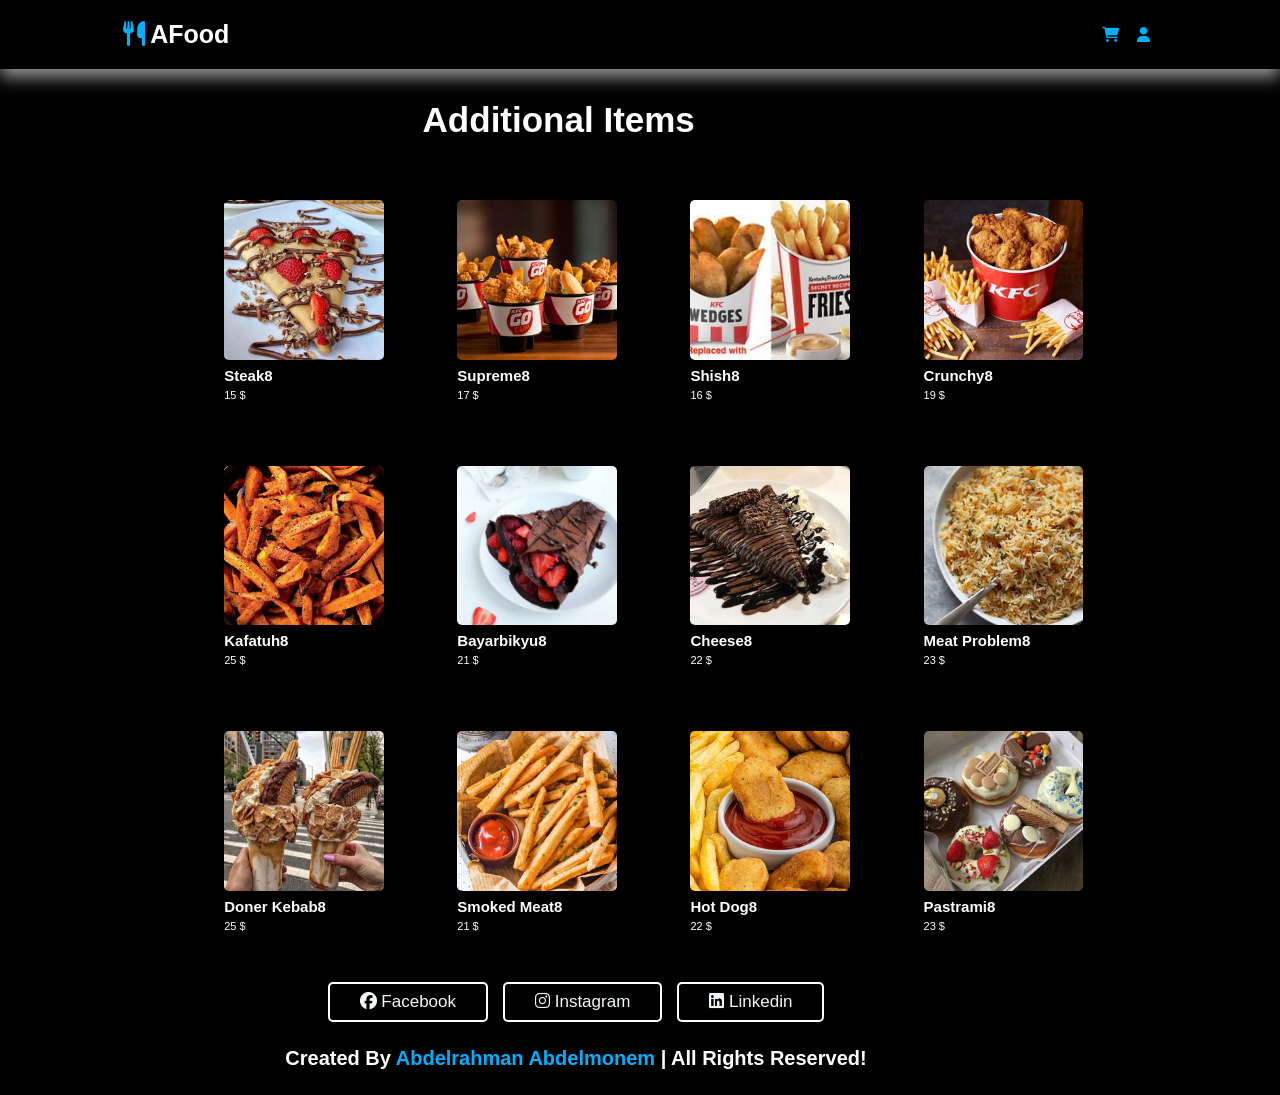
<file: afadditional items.html>
<!DOCTYPE html>
<html lang="en">
<head>
    <meta charset="UTF-8">
    <meta name="viewport" content="width=device-width, initial-scale=1.0">
    <link rel="stylesheet" href="afall.css">
    <link rel="stylesheet" href="https://cdnjs.cloudflare.com/ajax/libs/font-awesome/6.5.2/css/all.min.css">
    <link rel="shortcut icon" href="m/food-container.png">
    <title>Food-Additional Items</title>
</head>
<body>
    <header>
        <a href="afood.html" class="logo"><i class="fa-solid fa-utensils"></i>AFood</a>
        <div class="icons">
            <a href="cart.html" id="cart"><i class="fa-solid fa-cart-shopping"></i></a> 
            <a href="signup.html" id="user"><i class="fa-solid fa-user"></i></a>        
        </div>
    </header>
    

    <section class="menu-container" id="menu">
        <h1 class="section-title">Additional Items</h1>
        <div class="menu-content">
                    <!-- BOX1 --> 
                <div class="menu-box add-cart">
                <img src="m/0dce677da01acbd5971f5ee4ddd3e32a.jpg" class="menu-img"   alt="">
                <h2 class="menu-title"  >Steak8</h2>
                <span class="menu-price"  >15 $</span>
                </div>
                    <!-- BOX2 -->
                <div class="menu-box add-cart">
                <img src="m/1b0a9c4c0955b00fb3eb4dfd4f27918b.jpg" class="menu-img" id="box2" alt="">
                <h2 class="menu-title" id="box2">Supreme8</h2>
                <span class="menu-price" id="box2">17 $</span>
                </div>
                    <!-- BOX3 -->
                <div class="menu-box add-cart">
                <img src="m/7f6a3e801a17f09f54410bed5a1aac32.jpg" class="menu-img" id="box3" alt="">
                <h2 class="menu-title" id="box3">Shish8</h2>
                <span class="menu-price" id="box3">16 $</span>
                </div>
                    <!-- BOX4 -->
                <div class="menu-box add-cart">
                <img src="m/3bb4ea708b73c60a11ccd4a7bdbb1524.jpg" class="menu-img" id="box4" alt="">
                <h2 class="menu-title" id="box4">Crunchy8</h2>
                <span class="menu-price" id="box4">19 $</span>
                </div>
                
                    <!-- BOX5 -->
                <div class="menu-box add-cart">
                <img src="m/47d0d38dfd8f2e76e72b181529d4821b.jpg" class="menu-img" id="box5" alt="">
                <h2 class="menu-title" id="box5">kafatuh8</h2>
                <span class="menu-price" id="box5">25 $</span>
                </div>
                    <!-- BOX6 -->
                <div class="menu-box add-cart">
                <img src="m/57b8f6f4943017a6298d52393a88dcc5.jpg" class="menu-img" id="box6" alt="">
                <h2 class="menu-title" id="box6">bayarbikyu8</h2>
                <span class="menu-price" id="box6">21 $</span>
                </div>
                    <!-- BOX7 -->
                <div class="menu-box add-cart">
                <img src="m/466256a36f99f3f4ebdb5e5d955c670e.jpg" class="menu-img" id="box7" alt="">
                <h2 class="menu-title" id="box7">cheese8</h2>
                <span class="menu-price" id="box7">22 $</span>
                </div>
                    <!-- BOX8 -->
                <div class="menu-box add-cart">
                <img src="m/896057ff45c5463f2549c2386321445d.jpg" class="menu-img" id="box8" alt="">
                <h2 class="menu-title" id="box8">Meat problem8</h2>
                <span class="menu-price" id="box8">23 $</span>
            </div>

                    <!-- BOX9 -->
                <div class="menu-box add-cart">
                <img src="m/be6620ae5749890854f3d467402c8b10.jpg" class="menu-img" id="box5" alt="">
                <h2 class="menu-title" id="box5">Doner kebab8</h2>
                <span class="menu-price" id="box5">25 $</span>
                </div>
                    <!-- BOX10 -->
                <div class="menu-box add-cart">
                <img src="m/c576a90b05357d9c1f9150c4eb39bb1c.jpg" class="menu-img" id="box6" alt="">
                <h2 class="menu-title" id="box6">Smoked meat8</h2>
                <span class="menu-price" id="box6">21 $</span>
                </div>
                    <!-- BOX11 -->
                <div class="menu-box add-cart">
                <img src="m/e600fcb4cf576c947cd3d22167e68796.jpg" class="menu-img" id="box7" alt="">
                <h2 class="menu-title" id="box7">hot dog8</h2>
                <span class="menu-price" id="box7">22 $</span>
                </div>
                    <!-- BOX12 -->
                <div class="menu-box add-cart">
                <img src="m/fed3bbd93256b0df4561a24fae0ee741.jpg" class="menu-img" id="box8" alt="">
                <h2 class="menu-title" id="box8">Pastrami8</h2>
                <span class="menu-price" id="box8">23 $</span>
            </div>
            </div>
        </div>
    </section>

    <footer class="footer-main " id="Contact">
        <div class="share">
            <a href="#" class="btn" > <i class="fa-brands fa-facebook"></i> Facebook</a>
            <a href="#" class="btn"> <i class="fa-brands fa-instagram"></i> instagram</a>
            <a href="#" class="btn"> <i class="fa-brands fa-linkedin"></i> linkedin</a>
        </div>
        <h1 class="credit">Created By <span> Abdelrahman  Abdelmonem </span> | All Rights Reserved! </h1>
    </section>
    </footer>

    <script src="afall.js"></script>
</body>
</html>
</file>
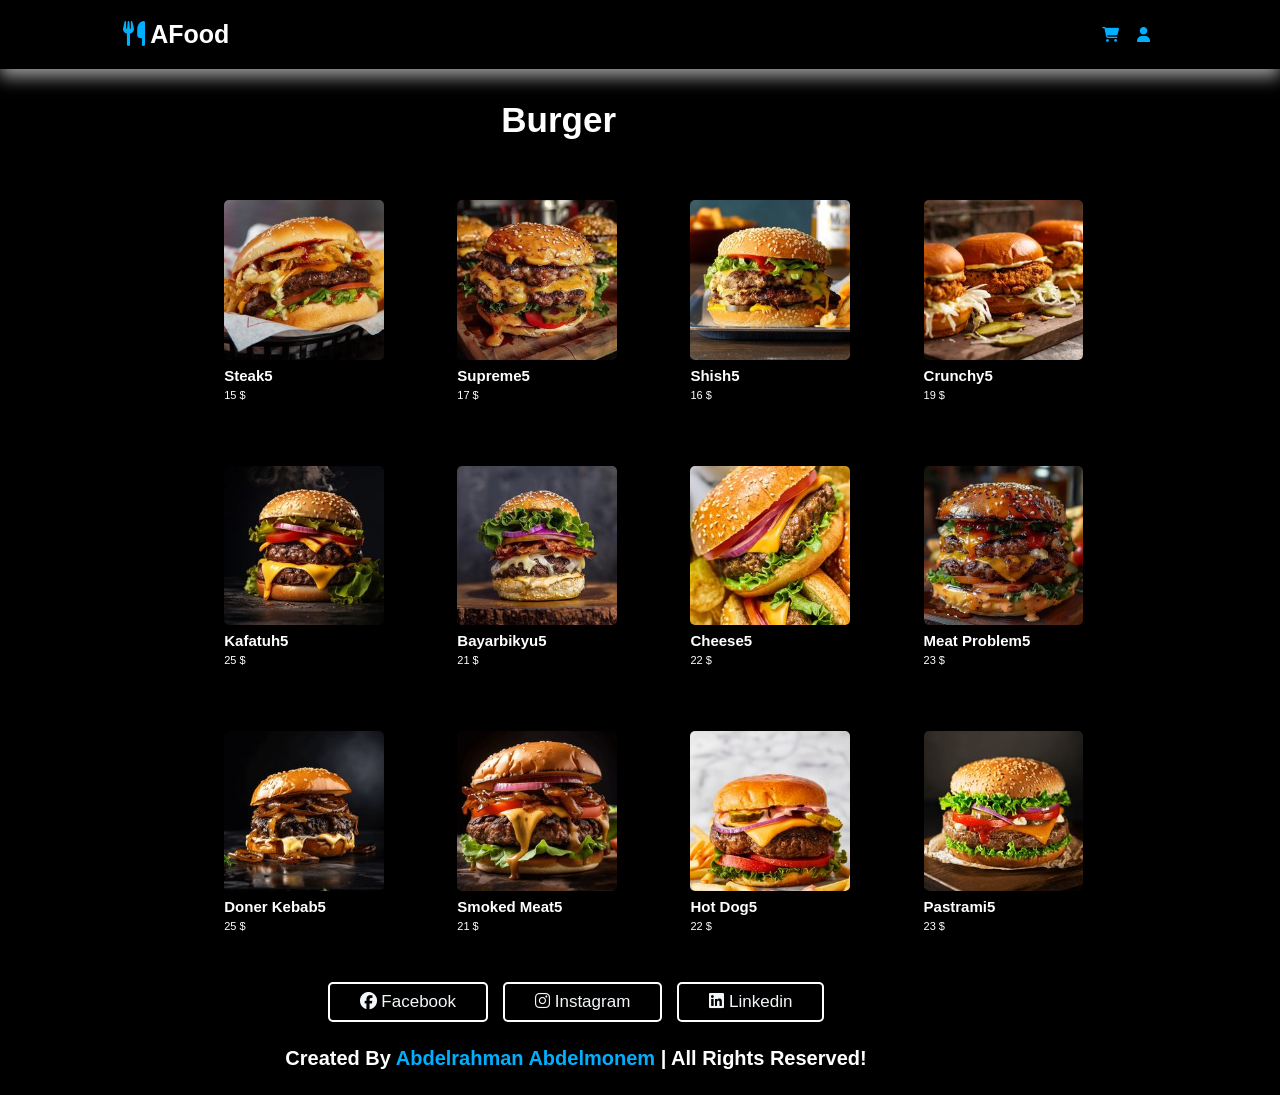
<file: afburger.html>
<!DOCTYPE html>
<html lang="en">
<head>
    <meta charset="UTF-8">
    <meta name="viewport" content="width=device-width, initial-scale=1.0">
    <link rel="stylesheet" href="afall.css">
    <link rel="stylesheet" href="https://cdnjs.cloudflare.com/ajax/libs/font-awesome/6.5.2/css/all.min.css">
    <link rel="shortcut icon" href="m/burger.png">
    <title>Food-Burger</title>
</head>
<body>
    <header>
        <a href="afood.html" class="logo"><i class="fa-solid fa-utensils"></i>AFood</a>
        <div class="icons">
            <a href="cart.html" id="cart"><i class="fa-solid fa-cart-shopping"></i></a> 
            <a href="signup.html" id="user"><i class="fa-solid fa-user"></i></a>        
        </div>
    </header>
    

    <section class="menu-container" id="menu">
        <h1 class="section-title">Burger</h1>
        <div class="menu-content">
                    <!-- BOX1 --> 
                <div class="menu-box add-cart">
                <img src="m/1bf9f909ecceb79c29284794c2d74217.jpg" class="menu-img"   alt="">
                <h2 class="menu-title"  >Steak5</h2>
                <span class="menu-price"  >15 $</span>
                </div>
                    <!-- BOX2 -->
                <div class="menu-box add-cart">
                <img src="m/8b369fefca44952ef36cc09f830c00e7.jpg" class="menu-img" id="box2" alt="">
                <h2 class="menu-title" id="box2">Supreme5</h2>
                <span class="menu-price" id="box2">17 $</span>
                </div>
                    <!-- BOX3 -->
                <div class="menu-box add-cart">
                <img src="m/9a245620b424e8d9efa7173ce871768a.jpg" class="menu-img" id="box3" alt="">
                <h2 class="menu-title" id="box3">Shish5</h2>
                <span class="menu-price" id="box3">16 $</span>
                </div>
                    <!-- BOX4 -->
                <div class="menu-box add-cart">
                <img src="m/0205afec51d79660bf39cbd4b2bfe675.jpg" class="menu-img" id="box4" alt="">
                <h2 class="menu-title" id="box4">Crunchy5</h2>
                <span class="menu-price" id="box4">19 $</span>
                </div>
                
                    <!-- BOX5 -->
                <div class="menu-box add-cart">
                <img src="m/90e4824224b82a769281ae3502e92e6c.jpg" class="menu-img" id="box5" alt="">
                <h2 class="menu-title" id="box5">kafatuh5</h2>
                <span class="menu-price" id="box5">25 $</span>
                </div>
                    <!-- BOX6 -->
                <div class="menu-box add-cart">
                <img src="m/13d8a33b9ee9c5705ea7ea07af3b8744.jpg" class="menu-img" id="box6" alt="">
                <h2 class="menu-title" id="box6">bayarbikyu5</h2>
                <span class="menu-price" id="box6">21 $</span>
                </div>
                    <!-- BOX7 -->
                <div class="menu-box add-cart">
                <img src="m/0937b659acd0ae46a1e1c173ae9bcbc3.jpg" class="menu-img" id="box7" alt="">
                <h2 class="menu-title" id="box7">cheese5</h2>
                <span class="menu-price" id="box7">22 $</span>
                </div>
                    <!-- BOX8 -->
                <div class="menu-box add-cart">
                <img src="m/46118f1a43779595e68d6520a3ab721c.jpg" class="menu-img" id="box8" alt="">
                <h2 class="menu-title" id="box8">Meat problem5</h2>
                <span class="menu-price" id="box8">23 $</span>
            </div>

                    <!-- BOX9 -->
                <div class="menu-box add-cart">
                <img src="m/b8b22bb57bd8550ad59a1b63b9f81d44.jpg" class="menu-img" id="box5" alt="">
                <h2 class="menu-title" id="box5">Doner kebab5</h2>
                <span class="menu-price" id="box5">25 $</span>
                </div>
                    <!-- BOX10 -->
                <div class="menu-box add-cart">
                <img src="m/db714e68aac3e7749f0a1ff6374f00ef.jpg" class="menu-img" id="box6" alt="">
                <h2 class="menu-title" id="box6">Smoked meat5</h2>
                <span class="menu-price" id="box6">21 $</span>
                </div>
                    <!-- BOX11 -->
                <div class="menu-box add-cart">
                <img src="m/d3fccd9b8160ecb10854814b4283acdb.jpg" class="menu-img" id="box7" alt="">
                <h2 class="menu-title" id="box7">hot dog5</h2>
                <span class="menu-price" id="box7">22 $</span>
                </div>
                    <!-- BOX12 -->
                <div class="menu-box add-cart">
                <img src="m/ebcbc6aaa9deca9d6efc1efc93b66945.jpg" class="menu-img" id="box8" alt="">
                <h2 class="menu-title" id="box8">Pastrami5</h2>
                <span class="menu-price" id="box8">23 $</span>
            </div>
            </div>
        </div>
    </section>

    <footer class="footer-main " id="Contact">
        <div class="share">
            <a href="#" class="btn" > <i class="fa-brands fa-facebook"></i> Facebook</a>
            <a href="#" class="btn"> <i class="fa-brands fa-instagram"></i> instagram</a>
            <a href="#" class="btn"> <i class="fa-brands fa-linkedin"></i> linkedin</a>
        </div>
        <h1 class="credit">Created By <span> Abdelrahman  Abdelmonem </span> | All Rights Reserved! </h1>
    </section>
    </footer>

    <script src="afall.js"></script>
</body>
</html>
</file>
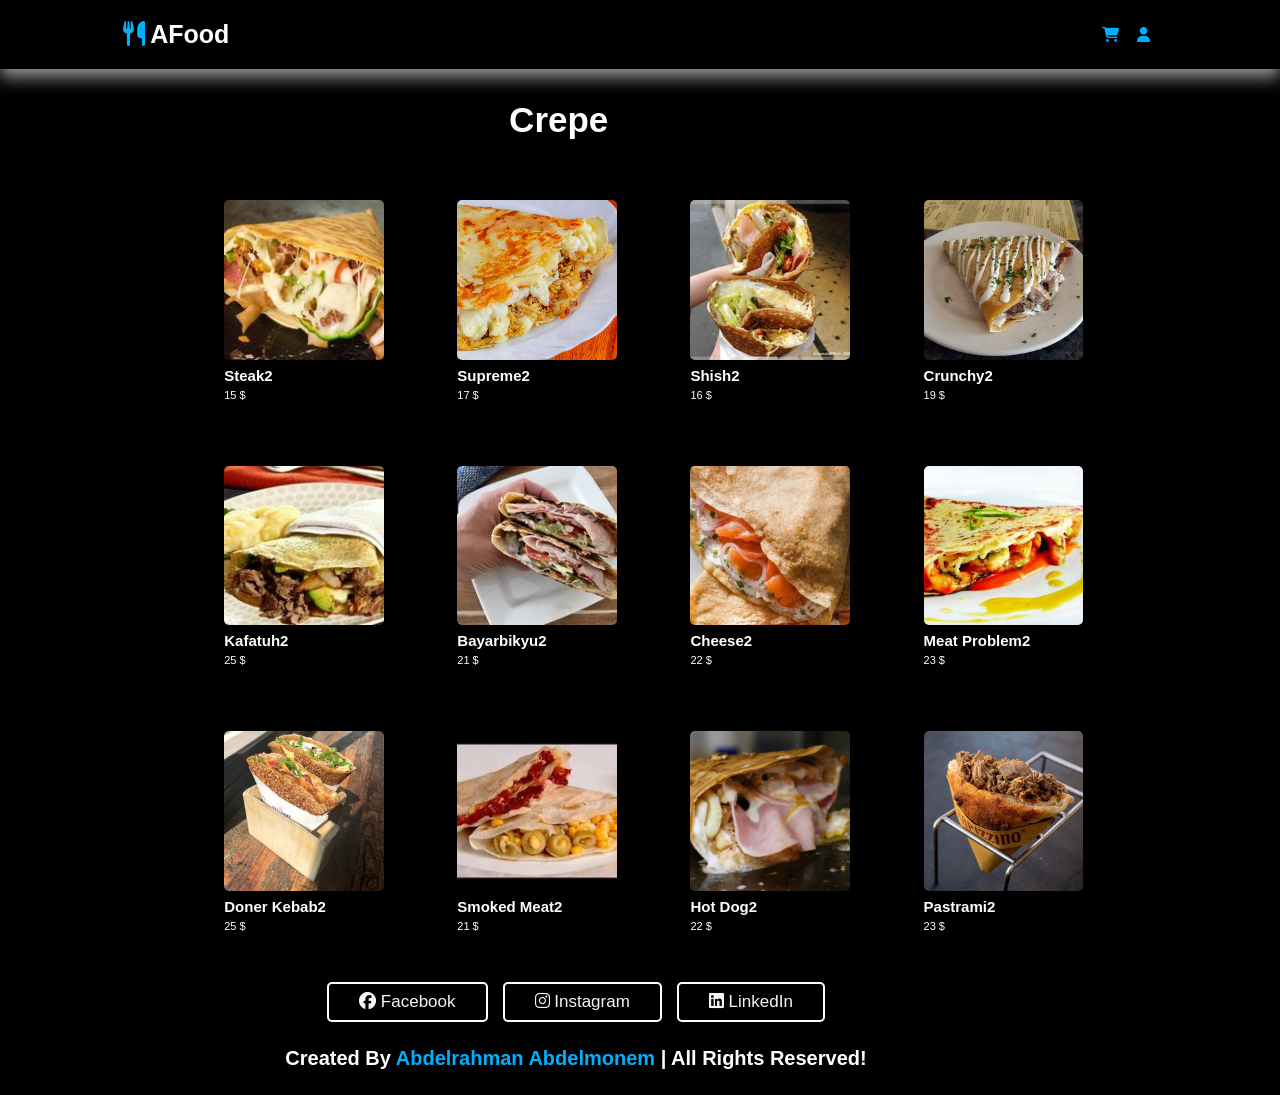
<file: afcrepe.html>
<!DOCTYPE html>
<html lang="en">
<head>
    <meta charset="UTF-8">
    <meta name="viewport" content="width=device-width, initial-scale=1.0">
    <link rel="stylesheet" href="afall.css">
    <link rel="stylesheet" href="https://cdnjs.cloudflare.com/ajax/libs/font-awesome/6.5.2/css/all.min.css">
    <link rel="shortcut icon" href="m/crepe.png">
    <title>Food-Crepe</title>
</head>
<body>
    <header>
        <a href="afood.html" class="logo"><i class="fa-solid fa-utensils"></i>AFood</a>
        <div class="icons">
            <a href="cart.html" class="cart"><i class="fa-solid fa-cart-shopping"></i></a> 
            <a href="signup.html" class="user"><i class="fa-solid fa-user"></i></a>    
        </div>
    </header>
    

    <section class="menu-container" id="menu">
        <h1 class="section-title">Crepe</h1>
        <div class="menu-content">
            <!-- BOX1 --> 
            <div class="menu-box add-cart">
                <img src="m/4a23865fb4a160f891769a26fc6159d3.jpg" class="menu-img" alt="Steak2">
                <h2 class="menu-title">Steak2</h2>
                <span class="menu-price">15 $</span>
            </div>
            <!-- BOX2 -->
            <div class="menu-box add-cart">
                <img src="m/66f4156b9cff2f2a27397dbb0800af39.jpg" class="menu-img" alt="Supreme2">
                <h2 class="menu-title">Supreme2</h2>
                <span class="menu-price">17 $</span>
            </div>
            <!-- BOX3 -->
            <div class="menu-box add-cart">
                <img src="m/69a8214f485d91ab402807942fe742f8.jpg" class="menu-img" alt="Shish2">
                <h2 class="menu-title">Shish2</h2>
                <span class="menu-price">16 $</span>
            </div>
            <!-- BOX4 -->
            <div class="menu-box add-cart">
                <img src="m/979d1aae7e8ad9264168adbbeb2e9fd8.jpg" class="menu-img" alt="Crunchy2">
                <h2 class="menu-title">Crunchy2</h2>
                <span class="menu-price">19 $</span>
            </div>
            <!-- BOX5 -->
            <div class="menu-box add-cart">
                <img src="m/3383ad9b37449d6b6a7854382665715a.jpg" class="menu-img" alt="Kafatuh2">
                <h2 class="menu-title">Kafatuh2</h2>
                <span class="menu-price">25 $</span>
            </div>
            <!-- BOX6 -->
            <div class="menu-box add-cart">
                <img src="m/d00ca4c294c322bec35f9d38361ba64e.jpg" class="menu-img" alt="Bayarbikyu2">
                <h2 class="menu-title">Bayarbikyu2</h2>
                <span class="menu-price">21 $</span>
            </div>
            <!-- BOX7 -->
            <div class="menu-box add-cart">
                <img src="m/cd0659083b0a4d1e252dd037f7e669b3.jpg" class="menu-img" alt="Cheese2">
                <h2 class="menu-title">Cheese2</h2>
                <span class="menu-price">22 $</span>
            </div>
            <!-- BOX8 -->
            <div class="menu-box add-cart">
                <img src="m/c898af5ac0f9271462a905c09dfd4f64.jpg" class="menu-img" alt="Meat Problem2">
                <h2 class="menu-title">Meat Problem2</h2>
                <span class="menu-price">23 $</span>
            </div>
            <!-- BOX9 -->
            <div class="menu-box add-cart">
                <img src="m/8199433e5c56e9306d72ea2d840b233a.jpg" class="menu-img" alt="Doner Kebab2">
                <h2 class="menu-title">Doner Kebab2</h2>
                <span class="menu-price">25 $</span>
            </div>
            <!-- BOX10 -->
            <div class="menu-box add-cart">
                <img src="m/62618f9e2bfb556e9ec67c59b547ca33.jpg" class="menu-img" alt="Smoked Meat2">
                <h2 class="menu-title">Smoked Meat2</h2>
                <span class="menu-price">21 $</span>
            </div>
            <!-- BOX11 -->
            <div class="menu-box add-cart">
                <img src="m/6518f4b281759433c6cce0e216ee97b2.jpg" class="menu-img" alt="Hot Dog2">
                <h2 class="menu-title">Hot Dog2</h2>
                <span class="menu-price">22 $</span>
            </div>
            <!-- BOX12 -->
            <div class="menu-box add-cart">
                <img src="m/f5b32f50165e2389a5c57d70dc9dc8c1.jpg" class="menu-img" alt="Pastrami2">
                <h2 class="menu-title">Pastrami2</h2>
                <span class="menu-price">23 $</span>
            </div>
        </div>
    </section>

    <footer class="footer-main" id="Contact">
        <div class="share">
            <a href="#" class="btn"><i class="fa-brands fa-facebook"></i> Facebook</a>
            <a href="#" class="btn"><i class="fa-brands fa-instagram"></i> Instagram</a>
            <a href="#" class="btn"><i class="fa-brands fa-linkedin"></i> LinkedIn</a>
        </div>
        <h1 class="credit">Created By <span> Abdelrahman  Abdelmonem </span> | All Rights Reserved!</h1>
    </footer>

    <script src="afall.js"></script>
</body>
</html>
</file>
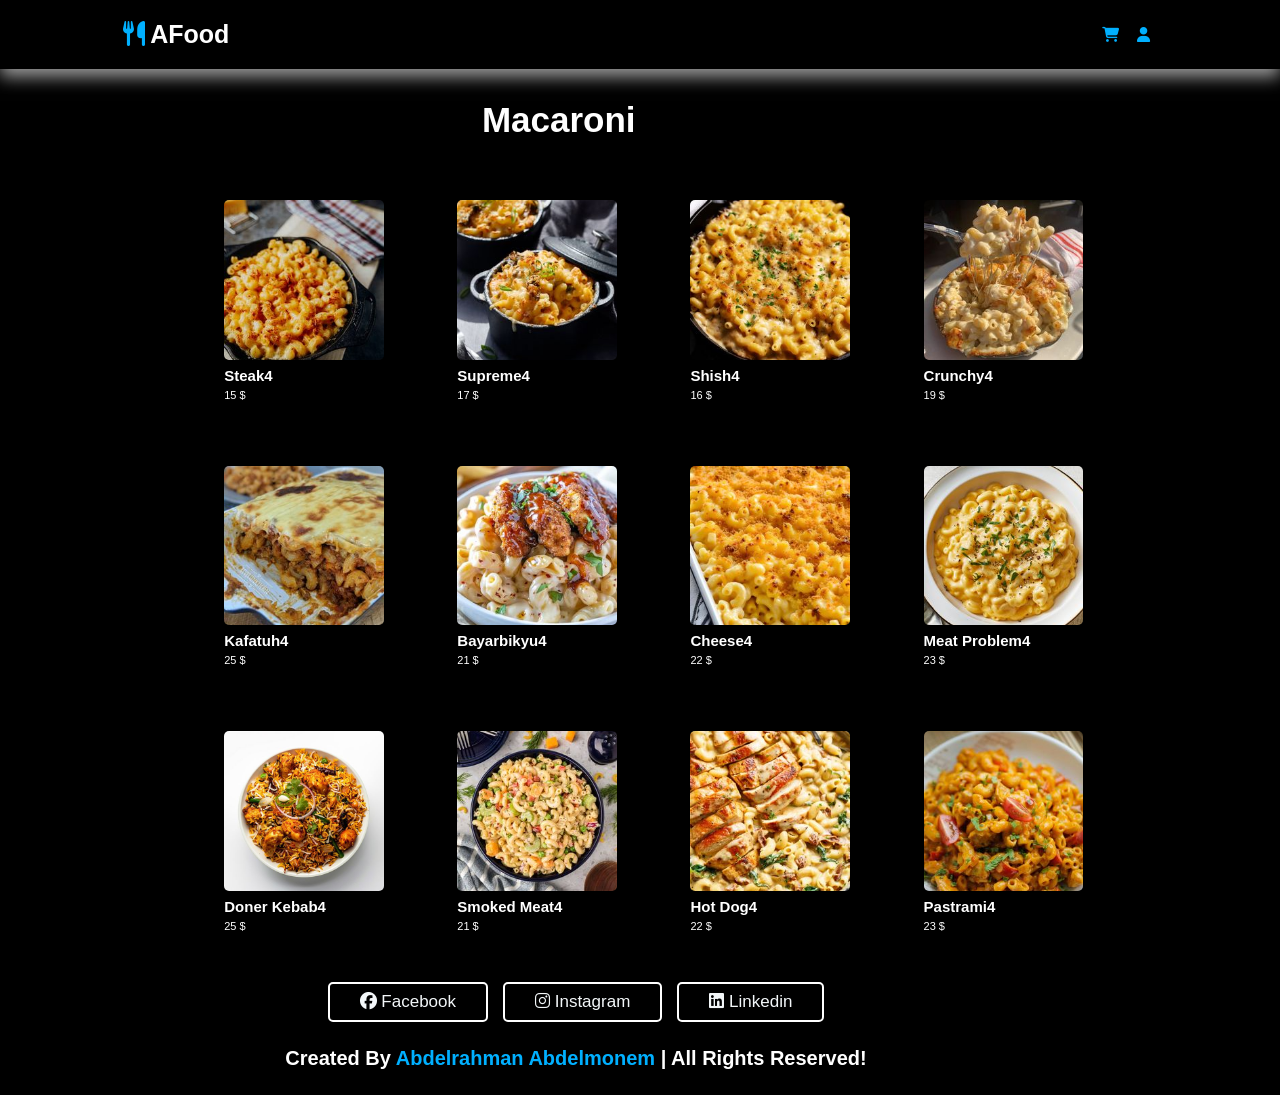
<file: afmacaroni.html>
<!DOCTYPE html>
<html lang="en">
<head>
    <meta charset="UTF-8">
    <meta name="viewport" content="width=device-width, initial-scale=1.0">
    <link rel="stylesheet" href="afall.css">
    <link rel="stylesheet" href="https://cdnjs.cloudflare.com/ajax/libs/font-awesome/6.5.2/css/all.min.css">
    <link rel="shortcut icon" href="m/macaroni.png">
    <title>Food-Macaroni</title>
</head>
<body>
    <header>
        <a href="afood.html" class="logo"><i class="fa-solid fa-utensils"></i>AFood</a>
        <div class="icons">
            <a href="cart.html" id="cart"><i class="fa-solid fa-cart-shopping"></i></a> 
            <a href="signup.html" id="user"><i class="fa-solid fa-user"></i></a>        
        </div>
    </header>
    

    <section class="menu-container" id="menu">
        <h1 class="section-title">Macaroni</h1>
        <div class="menu-content">
                    <!-- BOX1 --> 
                <div class="menu-box add-cart">
                <img src="m/328eb2c6d248a8f4f734acd926fe317c.jpg" class="menu-img"   alt="">
                <h2 class="menu-title"  >Steak4</h2>
                <span class="menu-price"  >15 $</span>
                </div>
                    <!-- BOX2 -->
                <div class="menu-box add-cart">
                <img src="m/0490a05b6ab3a39efeef02aa6a198ee0.jpg" class="menu-img" id="box2" alt="">
                <h2 class="menu-title" id="box2">Supreme4</h2>
                <span class="menu-price" id="box2">17 $</span>
                </div>
                    <!-- BOX3 -->
                <div class="menu-box add-cart">
                <img src="m/905ae518ca4c1af37996022fbd14047a.jpg" class="menu-img" id="box3" alt="">
                <h2 class="menu-title" id="box3">Shish4</h2>
                <span class="menu-price" id="box3">16 $</span>
                </div>
                    <!-- BOX4 -->
                <div class="menu-box add-cart">
                <img src="m/2275f394923b7a566ded4eba298af60e.jpg" class="menu-img" id="box4" alt="">
                <h2 class="menu-title" id="box4">Crunchy4</h2>
                <span class="menu-price" id="box4">19 $</span>
                </div>
                
                    <!-- BOX5 -->
                <div class="menu-box add-cart">
                <img src="m/b1b6ecc6a93a315875d84a0b078eb37d.jpg" class="menu-img" id="box5" alt="">
                <h2 class="menu-title" id="box5">kafatuh4</h2>
                <span class="menu-price" id="box5">25 $</span>
                </div>
                    <!-- BOX6 -->
                <div class="menu-box add-cart">
                <img src="m/4351703474c9f6756e01e77fd657a5e5.jpg" class="menu-img" id="box6" alt="">
                <h2 class="menu-title" id="box6">bayarbikyu4</h2>
                <span class="menu-price" id="box6">21 $</span>
                </div>
                    <!-- BOX7 -->
                <div class="menu-box add-cart">
                <img src="m/22768bc2d6aa6b4b02152f3b3d3c5570.jpg" class="menu-img" id="box7" alt="">
                <h2 class="menu-title" id="box7">cheese4</h2>
                <span class="menu-price" id="box7">22 $</span>
                </div>
                    <!-- BOX8 -->
                <div class="menu-box add-cart">
                <img src="m/cc35802eb94ea5a6d15feaaa0c90f955.jpg" class="menu-img" id="box8" alt="">
                <h2 class="menu-title" id="box8">Meat problem4</h2>
                <span class="menu-price" id="box8">23 $</span>
            </div>

                    <!-- BOX9 -->
                <div class="menu-box add-cart">
                <img src="m/e78e54c3fb96496d93d364cf322bc290.jpg" class="menu-img" id="box5" alt="">
                <h2 class="menu-title" id="box5">Doner kebab4</h2>
                <span class="menu-price" id="box5">25 $</span>
                </div>
                    <!-- BOX10 -->
                <div class="menu-box add-cart">
                <img src="m/d9f56821450054a65a977496f88ba00b.jpg" class="menu-img" id="box6" alt="">
                <h2 class="menu-title" id="box6">Smoked meat4</h2>
                <span class="menu-price" id="box6">21 $</span>
                </div>
                    <!-- BOX11 -->
                <div class="menu-box add-cart">
                <img src="m/eca27c51e1d33cd5743cd5175be4902d.jpg" class="menu-img" id="box7" alt="">
                <h2 class="menu-title" id="box7">hot dog4</h2>
                <span class="menu-price" id="box7">22 $</span>
                </div>
                    <!-- BOX12 -->
                <div class="menu-box add-cart">
                <img src="m/f89b72d6f06692a9d6a29c5e4269d65b.jpg" class="menu-img" id="box8" alt="">
                <h2 class="menu-title" id="box8">Pastrami4</h2>
                <span class="menu-price" id="box8">23 $</span>
            </div>
            </div>
        </div>
    </section>

    <footer class="footer-main " id="Contact">
        <div class="share">
            <a href="#" class="btn" > <i class="fa-brands fa-facebook"></i> Facebook</a>
            <a href="#" class="btn"> <i class="fa-brands fa-instagram"></i> instagram</a>
            <a href="#" class="btn"> <i class="fa-brands fa-linkedin"></i> linkedin</a>
        </div>
        <h1 class="credit">Created By <span> Abdelrahman  Abdelmonem </span> | All Rights Reserved! </h1>
    </section>
    </footer>

    <script src="afall.js"></script>
</body>
</html>
</file>
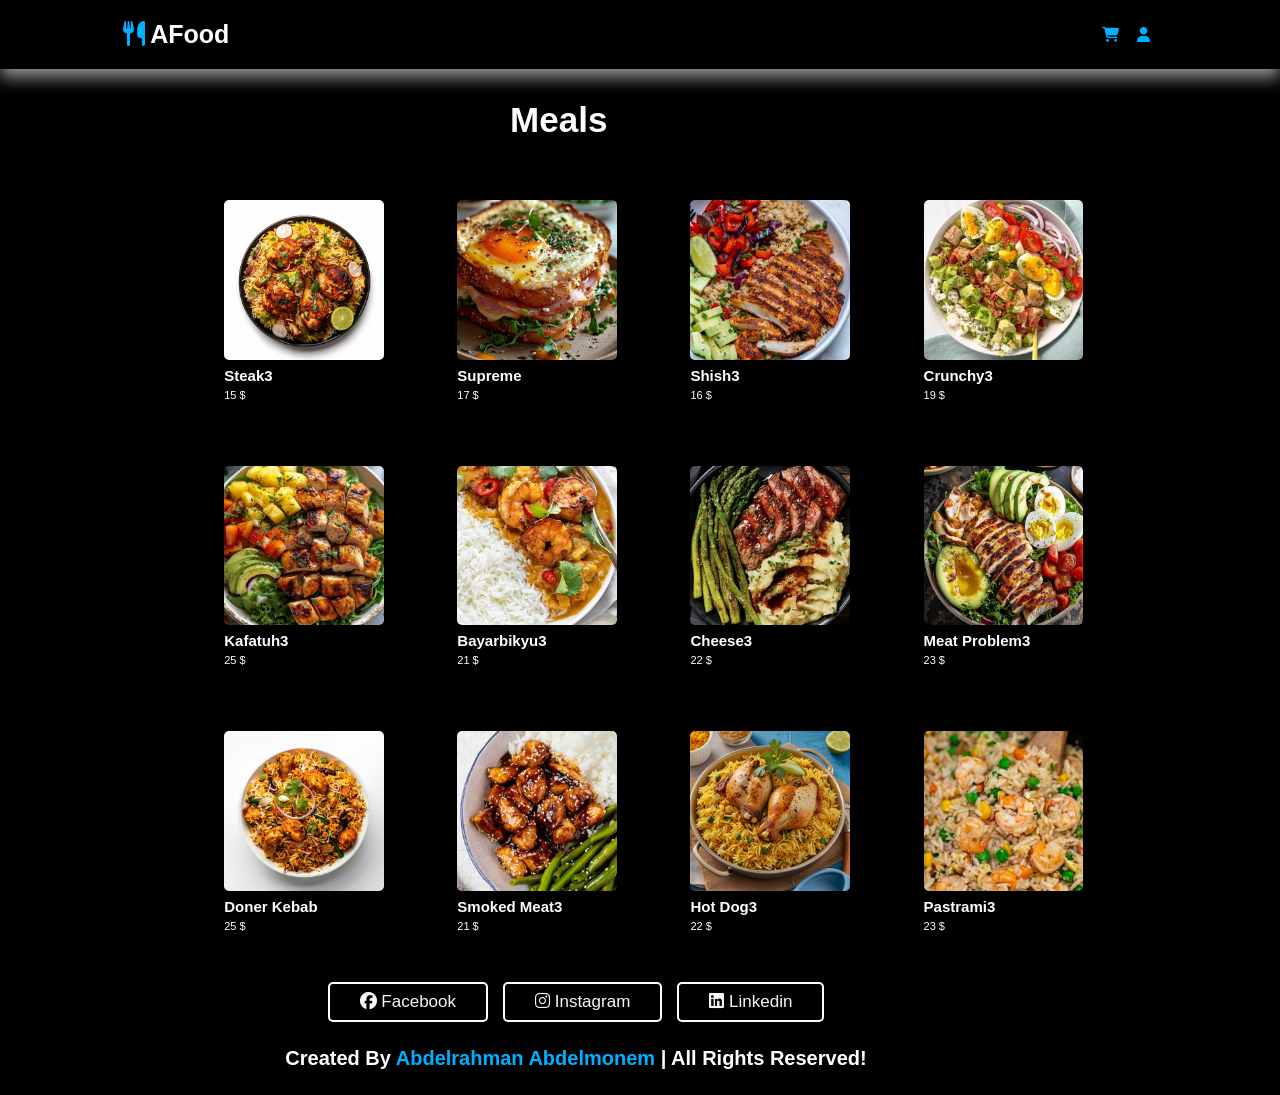
<file: afmeals.html>
<!DOCTYPE html>
<html lang="en">
<head>
    <meta charset="UTF-8">
    <meta name="viewport" content="width=device-width, initial-scale=1.0">
    <link rel="stylesheet" href="afall.css">
    <link rel="stylesheet" href="https://cdnjs.cloudflare.com/ajax/libs/font-awesome/6.5.2/css/all.min.css">
    <link rel="shortcut icon" href="m/food.png">
    <title>Food-Meals</title>
</head>
<body>
    <header>
        <a href="afood.html" class="logo"><i class="fa-solid fa-utensils"></i>AFood</a>
        <div class="icons">
            <a href="cart.html" id="cart"><i class="fa-solid fa-cart-shopping"></i></a> 
            <a href="signup.html" id="user"><i class="fa-solid fa-user"></i></a>        
        </div>
    </header>
    

    <section class="menu-container" id="menu">
        <h1 class="section-title">Meals</h1>
        <div class="menu-content">
                    <!-- BOX1 --> 
                <div class="menu-box add-cart">
                <img src="m/0e4d24cae8c9783ae7c827df7cacb58d.jpg" class="menu-img"   alt="">
                <h2 class="menu-title"  >Steak3</h2>
                <span class="menu-price"  >15 $</span>
                </div>
                    <!-- BOX2 -->
                <div class="menu-box add-cart">
                <img src="m/1c5a895788610aae0c025fb9f2c79cb9.jpg" class="menu-img" id="box2" alt="">
                <h2 class="menu-title" id="box2">Supreme</h2>
                <span class="menu-price" id="box2">17 $</span>
                </div>
                    <!-- BOX3 -->
                <div class="menu-box add-cart">
                <img src="m/5bce9017cc10547022b479d9ea1808c8.jpg" class="menu-img" id="box3" alt="">
                <h2 class="menu-title" id="box3">Shish3</h2>
                <span class="menu-price" id="box3">16 $</span>
                </div>
                    <!-- BOX4 -->
                <div class="menu-box add-cart">
                <img src="m/7de2c3d4337af8fcb2dde497a4812b0d.jpg" class="menu-img" id="box4" alt="">
                <h2 class="menu-title" id="box4">Crunchy3</h2>
                <span class="menu-price" id="box4">19 $</span>
                </div>
                
                    <!-- BOX5 -->
                <div class="menu-box add-cart">
                <img src="m/15de2cac5615a54813f8e0a8530c6876.jpg" class="menu-img" id="box5" alt="">
                <h2 class="menu-title" id="box5">kafatuh3</h2>
                <span class="menu-price" id="box5">25 $</span>
                </div>
                    <!-- BOX6 -->
                <div class="menu-box add-cart">
                <img src="m/91408b73ba74750df808cbe0fd8d4f80.jpg" class="menu-img" id="box6" alt="">
                <h2 class="menu-title" id="box6">bayarbikyu3</h2>
                <span class="menu-price" id="box6">21 $</span>
                </div>
                    <!-- BOX7 -->
                <div class="menu-box add-cart">
                <img src="m/47741b56857b9d0baa0574ec1626e933.jpg" class="menu-img" id="box7" alt="">
                <h2 class="menu-title" id="box7">cheese3</h2>
                <span class="menu-price" id="box7">22 $</span>
                </div>
                    <!-- BOX8 -->
                <div class="menu-box add-cart">
                <img src="m/72d9af964d384fc2a16fd087c1062a7c.jpg" class="menu-img" id="box8" alt="">
                <h2 class="menu-title" id="box8">Meat problem3</h2>
                <span class="menu-price" id="box8">23 $</span>
            </div>

                    <!-- BOX9 -->
                <div class="menu-box add-cart">
                <img src="m/e78e54c3fb96496d93d364cf322bc290.jpg" class="menu-img" id="box5" alt="">
                <h2 class="menu-title" id="box5">Doner kebab</h2>
                <span class="menu-price" id="box5">25 $</span>
                </div>
                    <!-- BOX10 -->
                <div class="menu-box add-cart">
                <img src="m/e089786326df1b9125cfcc553bd92ab7.jpg" class="menu-img" id="box6" alt="">
                <h2 class="menu-title" id="box6">Smoked meat3</h2>
                <span class="menu-price" id="box6">21 $</span>
                </div>
                    <!-- BOX11 -->
                <div class="menu-box add-cart">
                <img src="m/eb3cc9f0b551d37c7b483e0ba78ab2c4.jpg" class="menu-img" id="box7" alt="">
                <h2 class="menu-title" id="box7">hot dog3</h2>
                <span class="menu-price" id="box7">22 $</span>
                </div>
                    <!-- BOX12 -->
                <div class="menu-box add-cart">
                <img src="m/eb394538ed2849330751d9d81e021ce8.jpg" class="menu-img" id="box8" alt="">
                <h2 class="menu-title" id="box8">Pastrami3</h2>
                <span class="menu-price" id="box8">23 $</span>
            </div>
            </div>
        </div>
    </section>

    <footer class="footer-main " id="Contact">
        <div class="share">
            <a href="#" class="btn" > <i class="fa-brands fa-facebook"></i> Facebook</a>
            <a href="#" class="btn"> <i class="fa-brands fa-instagram"></i> instagram</a>
            <a href="#" class="btn"> <i class="fa-brands fa-linkedin"></i> linkedin</a>
        </div>
        <h1 class="credit">Created By <span> Abdelrahman  Abdelmonem </span> | All Rights Reserved! </h1>
    </section>
    </footer>

    <script src="afall.js"></script>
</body>
</html>
</file>
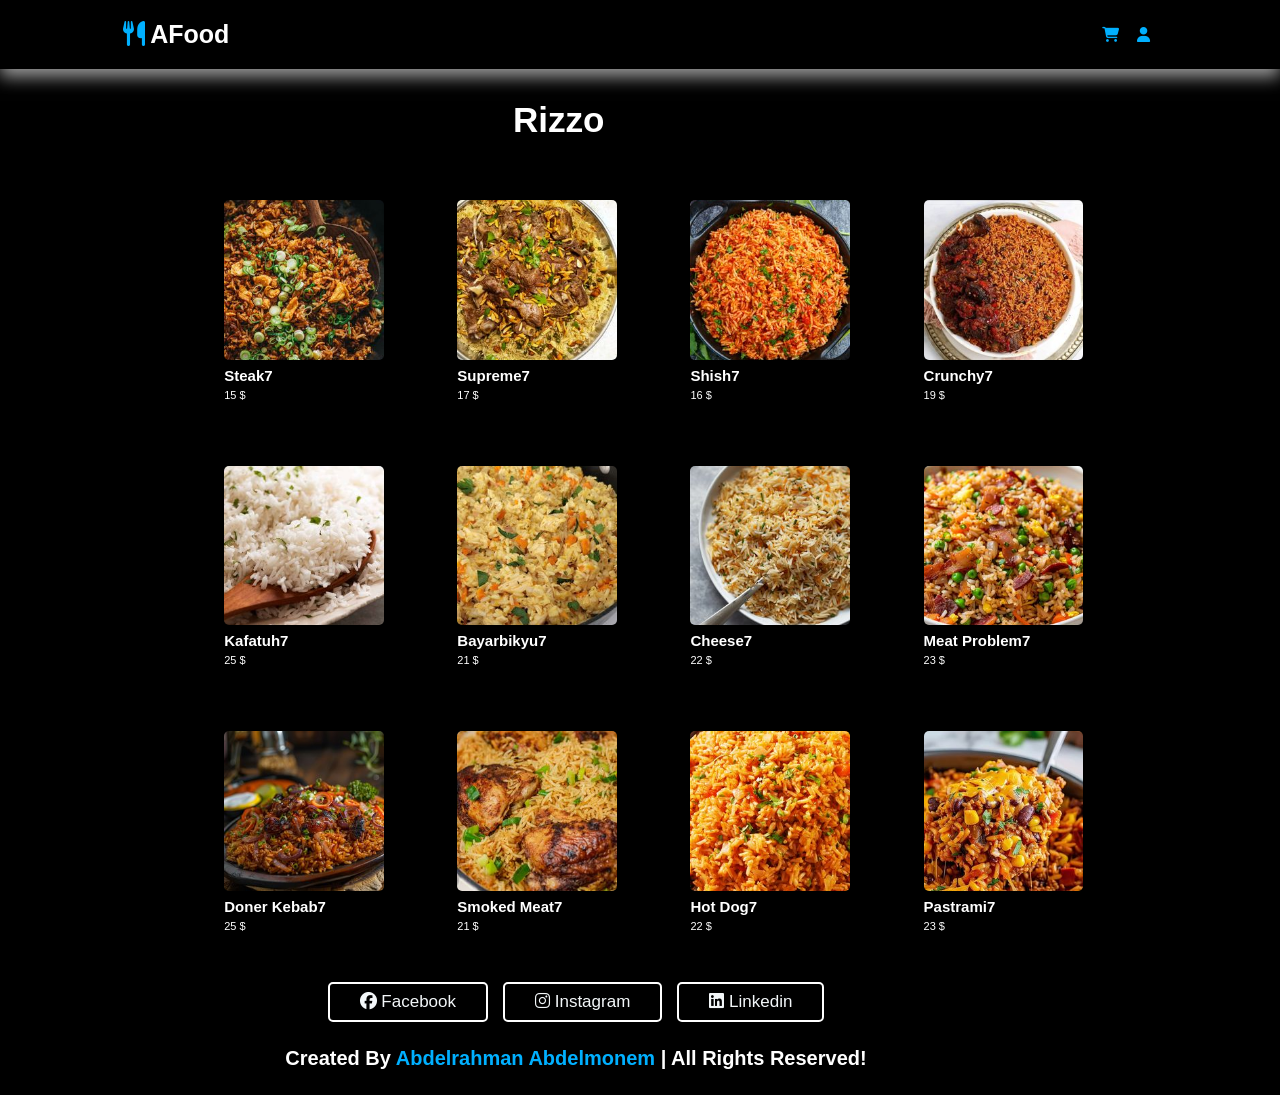
<file: afrizzo.html>
<!DOCTYPE html>
<html lang="en">
<head>
    <meta charset="UTF-8">
    <meta name="viewport" content="width=device-width, initial-scale=1.0">
    <link rel="stylesheet" href="afall.css">
    <link rel="stylesheet" href="https://cdnjs.cloudflare.com/ajax/libs/font-awesome/6.5.2/css/all.min.css">
    <link rel="shortcut icon" href="m/rice.png">
    <title>Food-Rizzo</title>
</head>
<body>
    <header>
        <a href="afood.html" class="logo"><i class="fa-solid fa-utensils"></i>AFood</a>
        <div class="icons">
            <a href="cart.html" id="cart"><i class="fa-solid fa-cart-shopping"></i></a> 
            <a href="signup.html" id="user"><i class="fa-solid fa-user"></i></a>        
        </div>
    </header>
    

    <section class="menu-container" id="menu">
        <h1 class="section-title">Rizzo</h1>
        <div class="menu-content">
                    <!-- BOX1 --> 
                <div class="menu-box add-cart">
                <img src="m/0c1fe04b2b9ce5c305044a2c606104d6.jpg" class="menu-img"   alt="">
                <h2 class="menu-title"  >Steak7</h2>
                <span class="menu-price"  >15 $</span>
                </div>
                    <!-- BOX2 -->
                <div class="menu-box add-cart">
                <img src="m/0fb2f706d03ab6dde05298224b37a896.jpg" class="menu-img" id="box2" alt="">
                <h2 class="menu-title" id="box2">Supreme7</h2>
                <span class="menu-price" id="box2">17 $</span>
                </div>
                    <!-- BOX3 -->
                <div class="menu-box add-cart">
                <img src="m/5c9887b1e624bcf5e00789227ca628de.jpg" class="menu-img" id="box3" alt="">
                <h2 class="menu-title" id="box3">Shish7</h2>
                <span class="menu-price" id="box3">16 $</span>
                </div>
                    <!-- BOX4 -->
                <div class="menu-box add-cart">
                <img src="m/64e80fa537921ca0011e0f540a3b0cb7.jpg" class="menu-img" id="box4" alt="">
                <h2 class="menu-title" id="box4">Crunchy7</h2>
                <span class="menu-price" id="box4">19 $</span>
                </div>
                
                    <!-- BOX5 -->
                <div class="menu-box add-cart">
                <img src="m/75d4d89f42a61cc4ae9e8e0298ea3e0b.jpg" class="menu-img" id="box5" alt="">
                <h2 class="menu-title" id="box5">kafatuh7</h2>
                <span class="menu-price" id="box5">25 $</span>
                </div>
                    <!-- BOX6 -->
                <div class="menu-box add-cart">
                <img src="m/5819af00099aeedfdefd197a3dcce97f.jpg" class="menu-img" id="box6" alt="">
                <h2 class="menu-title" id="box6">bayarbikyu7</h2>
                <span class="menu-price" id="box6">21 $</span>
                </div>
                    <!-- BOX7 -->
                <div class="menu-box add-cart">
                <img src="m/896057ff45c5463f2549c2386321445d.jpg" class="menu-img" id="box7" alt="">
                <h2 class="menu-title" id="box7">cheese7</h2>
                <span class="menu-price" id="box7">22 $</span>
                </div>
                    <!-- BOX8 -->
                <div class="menu-box add-cart">
                <img src="m/a962de2ca4db6d969a597703823aef9d.jpg" class="menu-img" id="box8" alt="">
                <h2 class="menu-title" id="box8">Meat problem7</h2>
                <span class="menu-price" id="box8">23 $</span>
            </div>

                    <!-- BOX9 -->
                <div class="menu-box add-cart">
                <img src="m/a62f640fa9c4f91b484aefe6ee798eef.jpg" class="menu-img" id="box5" alt="">
                <h2 class="menu-title" id="box5">Doner kebab7</h2>
                <span class="menu-price" id="box5">25 $</span>
                </div>
                    <!-- BOX10 -->
                <div class="menu-box add-cart">
                <img src="m/c0bb5e307d02936b75996a5bb1f8c7e9.jpg" class="menu-img" id="box6" alt="">
                <h2 class="menu-title" id="box6">Smoked meat7</h2>
                <span class="menu-price" id="box6">21 $</span>
                </div>
                    <!-- BOX11 -->
                <div class="menu-box add-cart">
                <img src="m/e35336ac3165f16dc7ff5c97fc333f4f.jpg" class="menu-img" id="box7" alt="">
                <h2 class="menu-title" id="box7">hot dog7</h2>
                <span class="menu-price" id="box7">22 $</span>
                </div>
                    <!-- BOX12 -->
                <div class="menu-box add-cart">
                <img src="m/fc4bd13ba5455610192d9ff5d150ab52.jpg" class="menu-img" id="box8" alt="">
                <h2 class="menu-title" id="box8">Pastrami7</h2>
                <span class="menu-price" id="box8">23 $</span>
            </div>
            </div>
        </div>
    </section>

    <footer class="footer-main " id="Contact">
        <div class="share">
            <a href="#" class="btn" > <i class="fa-brands fa-facebook"></i> Facebook</a>
            <a href="#" class="btn"> <i class="fa-brands fa-instagram"></i> instagram</a>
            <a href="#" class="btn"> <i class="fa-brands fa-linkedin"></i> linkedin</a>
        </div>
        <h1 class="credit">Created By <span> Abdelrahman  Abdelmonem </span> | All Rights Reserved! </h1>
    </section>
    </footer>

    <script src="afall.js"></script>
</body>
</html>
</file>
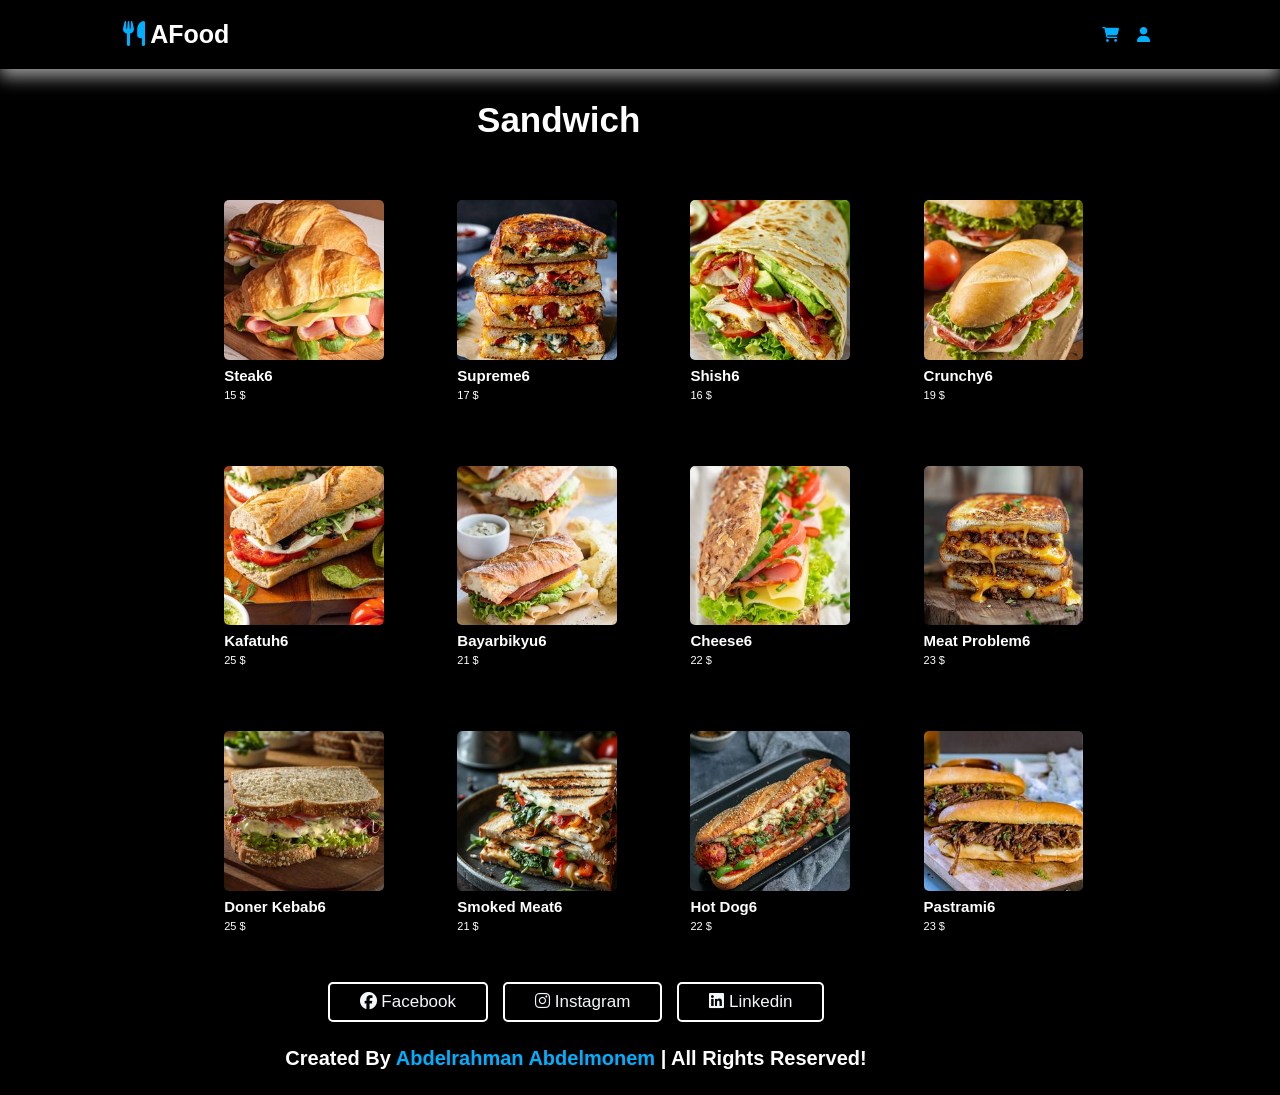
<file: afsandwich.html>
<!DOCTYPE html>
<html lang="en">
<head>
    <meta charset="UTF-8">
    <meta name="viewport" content="width=device-width, initial-scale=1.0">
    <link rel="stylesheet" href="afall.css">
    <link rel="stylesheet" href="https://cdnjs.cloudflare.com/ajax/libs/font-awesome/6.5.2/css/all.min.css">
    <link rel="shortcut icon" href="m/sandwich.png">
    <title>Food-Sandwich</title>
</head>
<body>
    <header>
        <a href="afood.html" class="logo"><i class="fa-solid fa-utensils"></i>AFood</a>
        <div class="icons">
            <a href="cart.html" id="cart"><i class="fa-solid fa-cart-shopping"></i></a> 
            <a href="signup.html" id="user"><i class="fa-solid fa-user"></i></a>        
        </div>
    </header>
    

    <section class="menu-container" id="menu">
        <h1 class="section-title">Sandwich</h1>
        <div class="menu-content">
                    <!-- BOX1 --> 
                <div class="menu-box add-cart">
                <img src="m/0d459ec920cdded846c3bc6a8bd697c6.jpg" class="menu-img"   alt="">
                <h2 class="menu-title"  >Steak6</h2>
                <span class="menu-price"  >15 $</span>
                </div>
                    <!-- BOX2 -->
                <div class="menu-box add-cart">
                <img src="m/1aef9844e22f15bd4b72f36afffd0da4.jpg" class="menu-img" id="box2" alt="">
                <h2 class="menu-title" id="box2">Supreme6</h2>
                <span class="menu-price" id="box2">17 $</span>
                </div>
                    <!-- BOX3 -->
                <div class="menu-box add-cart">
                <img src="m/4ae25e12df5332130ec5302ab0425e87.jpg" class="menu-img" id="box3" alt="">
                <h2 class="menu-title" id="box3">Shish6</h2>
                <span class="menu-price" id="box3">16 $</span>
                </div>
                    <!-- BOX4 -->
                <div class="menu-box add-cart">
                <img src="m/5f5fddd40e87f8a8eadeb67de07da292.jpg" class="menu-img" id="box4" alt="">
                <h2 class="menu-title" id="box4">Crunchy6</h2>
                <span class="menu-price" id="box4">19 $</span>
                </div>
                
                    <!-- BOX5 -->
                <div class="menu-box add-cart">
                <img src="m/12853586a23a61faa4acbdb1f30edfe0.jpg" class="menu-img" id="box5" alt="">
                <h2 class="menu-title" id="box5">kafatuh6</h2>
                <span class="menu-price" id="box5">25 $</span>
                </div>
                    <!-- BOX6 -->
                <div class="menu-box add-cart">
                <img src="m/31365a108ea7e3f3d598be403f0955d7.jpg" class="menu-img" id="box6" alt="">
                <h2 class="menu-title" id="box6">bayarbikyu6</h2>
                <span class="menu-price" id="box6">21 $</span>
                </div>
                    <!-- BOX7 -->
                <div class="menu-box add-cart">
                <img src="m/a51f19ade60a5377d19a6c94e6d230e4.jpg" class="menu-img" id="box7" alt="">
                <h2 class="menu-title" id="box7">cheese6</h2>
                <span class="menu-price" id="box7">22 $</span>
                </div>
                    <!-- BOX8 -->
                <div class="menu-box add-cart">
                <img src="m/b28e53edbcc1a268f037d89318eb38da.jpg" class="menu-img" id="box8" alt="">
                <h2 class="menu-title" id="box8">Meat problem6</h2>
                <span class="menu-price" id="box8">23 $</span>
            </div>

                    <!-- BOX9 -->
                <div class="menu-box add-cart">
                <img src="m/b194865c0203a04b401d32fc752a9265.jpg" class="menu-img" id="box5" alt="">
                <h2 class="menu-title" id="box5">Doner kebab6</h2>
                <span class="menu-price" id="box5">25 $</span>
                </div>
                    <!-- BOX10 -->
                <div class="menu-box add-cart">
                <img src="m/bb287d3944ef3c0b9edbc9286006f6d6.jpg" class="menu-img" id="box6" alt="">
                <h2 class="menu-title" id="box6">Smoked meat6</h2>
                <span class="menu-price" id="box6">21 $</span>
                </div>
                    <!-- BOX11 -->
                <div class="menu-box add-cart">
                <img src="m/ef7c595f5b0f9f8900b7aa44a89fece2.jpg" class="menu-img" id="box7" alt="">
                <h2 class="menu-title" id="box7">hot dog6</h2>
                <span class="menu-price" id="box7">22 $</span>
                </div>
                    <!-- BOX12 -->
                <div class="menu-box add-cart">
                <img src="m/f9c28ddd7d7cfa7be63f2395f1449cdc.jpg" class="menu-img" id="box8" alt="">
                <h2 class="menu-title" id="box8">Pastrami6</h2>
                <span class="menu-price" id="box8">23 $</span>
            </div>
            </div>
        </div>
    </section>

    <footer class="footer-main " id="Contact">
        <div class="share">
            <a href="#" class="btn" > <i class="fa-brands fa-facebook"></i> Facebook</a>
            <a href="#" class="btn"> <i class="fa-brands fa-instagram"></i> instagram</a>
            <a href="#" class="btn"> <i class="fa-brands fa-linkedin"></i> linkedin</a>
        </div>
        <h1 class="credit">Created By <span> Abdelrahman  Abdelmonem </span> | All Rights Reserved! </h1>
    </section>
    </footer>

    <script src="afall.js"></script>
</body>
</html>
</file>
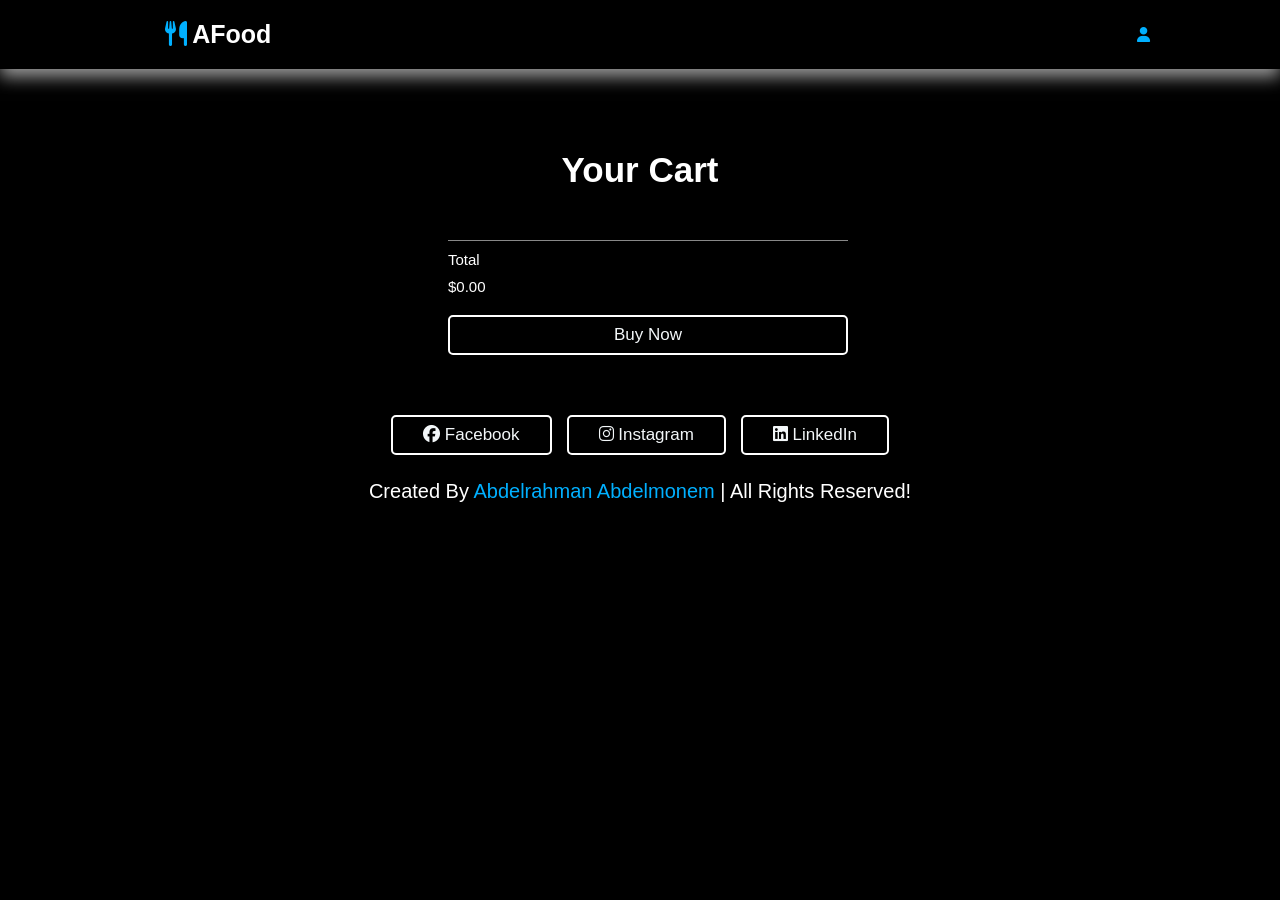
<file: cart.html>
<!DOCTYPE html>
<html lang="en">
<head>
    <meta charset="UTF-8">
    <meta name="viewport" content="width=device-width, initial-scale=1.0">
    <link rel="stylesheet" href="https://cdnjs.cloudflare.com/ajax/libs/font-awesome/6.5.2/css/all.min.css">
    <link rel="shortcut icon" href="m/shopping-cart.png">
    <link rel="stylesheet" href="cart.css">
    <title>AFood-Shopping</title>
</head>
<body>

    <!-- Header Section -->
    <header>
        <a href="afood.html" class="logo"><i class="fa-solid fa-utensils"></i>AFood</a>
        <div class="icons">
            <a href="signup.html" id="user"><i class="fa-solid fa-user"></i></a>    
        </div>
    </header>

    <!-- Cart Section -->
    <div class="cart" id="cart">
        <h1 class="cart-title">Your Cart</h1>
        <div class="cart-content" id="cart-items"></div>

        <!-- Total Section -->
        <div class="total">
            <div class="total-title">Total</div>
            <div class="total-price" id="total-price">$0</div>
            <a href="cash.html"> 
                <button type="button" id="buy-button" class="btn-buy" onclick="confirmsPayment()" disabled>Buy Now</button>
            </a>
        </div>
    </div>

    <!-- Footer Section -->
    <footer class="footer-main " id="Contact">
        <div class="share">
            <a href="#" class="btn"> <i class="fa-brands fa-facebook"></i> Facebook</a>
            <a href="#" class="btn"> <i class="fa-brands fa-instagram"></i> Instagram</a>
            <a href="#" class="btn"> <i class="fa-brands fa-linkedin"></i> LinkedIn</a>
        </div>
        <h1 class="credit">Created By <span> Abdelrahman  Abdelmonem </span> | All Rights Reserved!</h1>
    </footer>

    <script src="cart.js"></script>
</body>
</html>
</file>
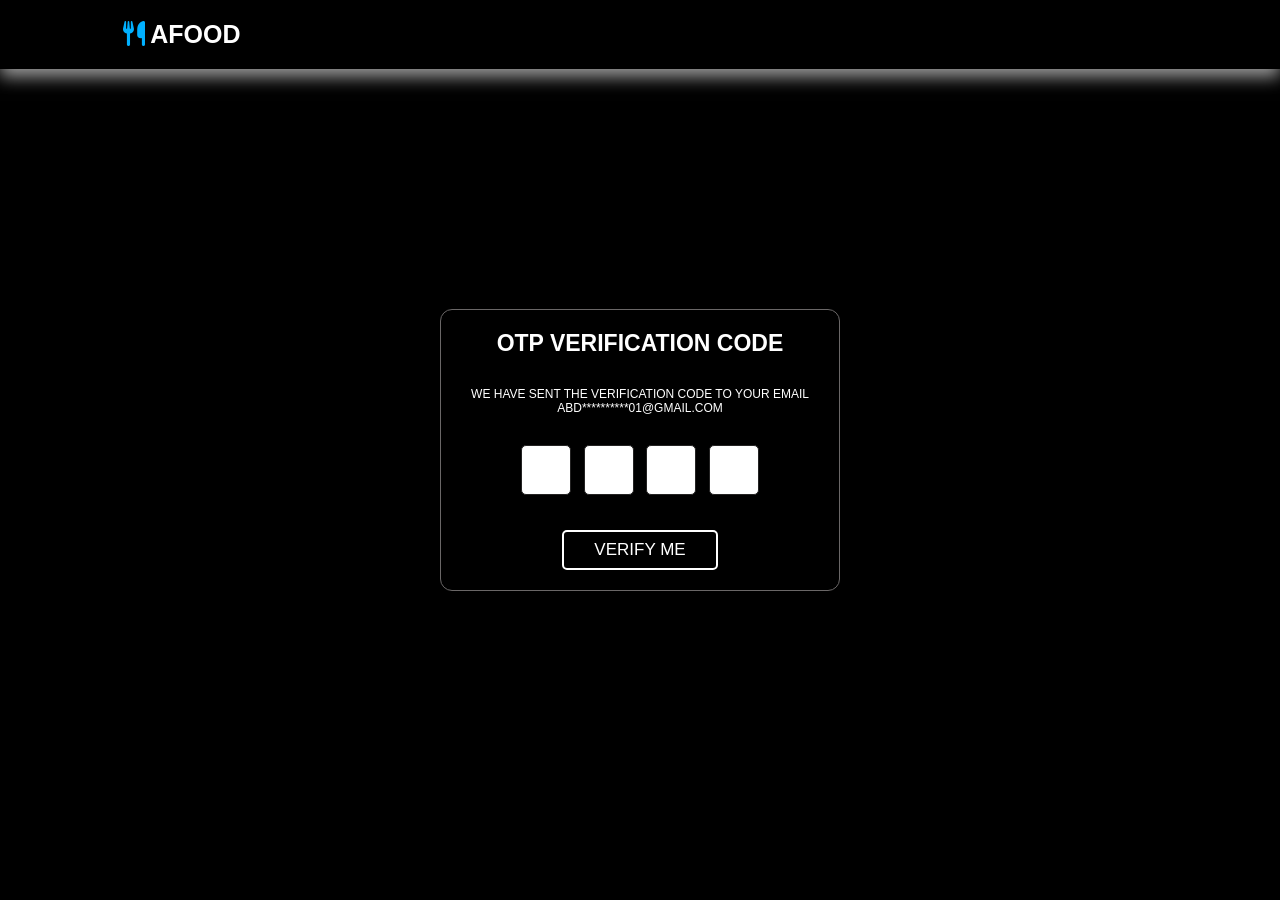
<file: otp.html>
<!DOCTYPE html>
<html lang="en">
<head>
    <meta charset="UTF-8">
    <meta name="viewport" content="width=device-width, initial-scale=1.0">
    <link rel="stylesheet" href="https://cdnjs.cloudflare.com/ajax/libs/font-awesome/6.5.2/css/all.min.css">
    <link rel="shortcut icon" href="m/pin.png">
    <title>AFood-Otp</title>
    <style>
        /* إعدادات عامة لجميع العناصر */
        * {
            margin: 0;
            padding: 0;
            font-family: sans-serif;
            box-sizing: border-box;
            outline: none;
            border: none;
            text-decoration: none;
            text-transform: uppercase;
            transition: all 0.2s linear;
        }

        body {
            background-color: #000;
            height: 100vh;
            display: flex;
            justify-content: center;
            align-items: center;
        }

        html {
            font-size: 62.5%;
            overflow: hidden;
            scroll-behavior: smooth;
            scroll-padding-top: 6rem;
        }

        /* تصميم الهيدر */
        header {
            position: absolute;
            top: 0;
            left: 0;
            right: 0;
            z-index: 1000;
            display: flex;
            align-items: center;
            justify-content: space-between;
            padding: 2rem 9%;
            box-shadow: 0 8px 16px rgba(248, 248, 248, 0.621);
            background-color: #000;
        }

        header .logo {
            font-size: 2.5rem;
            font-weight: bolder;
            color: #fff;
            cursor: pointer;
            position: relative;
            left: -4%;
            margin-left: 5rem;
        }

        .logo i {
            padding-right: .5rem;
            color: #00b0ff;
        }

        /* تصميم واجهة OTP */
        .otp-container, .succes-mess {
            width: 400px;
            text-align: center;
            color: #fff;
            border-radius: 12px;
            padding: 20px;
            border: 1px solid #6a6767;
        }

        .otp-container:hover, .succes-mess:hover {
            border: 1px solid #fff;
        }

        .otp-container h2, .succes-mess h2 {
            font-size: 2.3rem;
        }

        .otp-container p, .succes-mess p {
            font-size: 1.2rem;
            margin-top: 3rem;
        }

        /* تصميم مدخلات OTP */
        .otp-input {
            width: 50px;
            height: 50px;
            padding: 10px;
            margin: 5px;
            text-align: center;
            border: 1px solid #242323;
            border-radius: 5px;
            margin-top: 3rem;
            font-size: 1.7rem;
        }

        /* تصميم زر التحقق */
        .btn {
            display: inline-block;
            padding: .8rem 3rem;
            border: .2rem solid #fff;
            color: #fff;
            font-size: 1.7rem;
            border-radius: .5rem;
            position: relative;
            overflow: hidden;
            z-index: 0;
            margin-top: 3rem;
            background-color: #000;
            cursor: pointer;
        }

        .btn:hover {
            color: #00b0ff;
            border: .2rem solid #00b0ff;
        }

        /* إخفاء الرسالة الناجحة */
        .succes-mess {
            display: none;
        }

    </style>
</head>
<body>

    <!-- الهيدر -->
    <header>
        <a href="afood.html" class="logo"><i class="fa-solid fa-utensils"></i>AFood</a>
    </header>

    <!-- واجهة OTP -->
    <div class="otp-container" id="otpContainer">
        <h2>OTP Verification Code</h2>
        <p>We have sent the verification code to your Email abd**********01@gmail.com</p>
        <input type="text" class="otp-input" maxlength="1" id="input1" oninput="moveToNext(this, 'input2')">
        <input type="text" class="otp-input" maxlength="1" id="input2" oninput="moveToNext(this, 'input3')">
        <input type="text" class="otp-input" maxlength="1" id="input3" oninput="moveToNext(this, 'input4')">
        <input type="text" class="otp-input" maxlength="1" id="input4" oninput="moveToNext(this, '')">

        <button class="btn" id="verifyBtn" disabled onclick="verifyOTP()">Verify Me</button>
    </div>

    <!-- رسالة النجاح بعد التحقق من OTP -->
    <div class="succes-mess" id="succesmess">
        <h2>Success</h2>
        <p>OTP verified successfully</p>
    </div>

    <script>
        // وظيفة لنقل التركيز إلى الحقل التالي عندما يتم إدخال قيمة في الحقل الحالي
        function moveToNext(current, nextFieldID) {
            if (current.value.length >= 1 && nextFieldID) {
                document.getElementById(nextFieldID).focus();
            }
            checkOTP();
        }

        // التحقق من أن جميع الحقول قد تم ملؤها وتفعيل/تعطيل الزر بناءً على ذلك
        function checkOTP() {
            const inputs = document.querySelectorAll(".otp-input");
            const filled = Array.from(inputs).every(input => input.value.length > 0);
            const button = document.getElementById("verifyBtn");

            // إذا كانت جميع الحقول ممتلئة، تفعيل الزر
            if (filled) {
                button.classList.add("active");
                button.removeAttribute("disabled");
            } else {
                button.classList.remove("active");
                button.setAttribute("disabled", true);
            }
        }

        // وظيفة التحقق من OTP وإظهار الرسالة الناجحة
        function verifyOTP() {
            document.getElementById("otpContainer").style.display = "none";  // إخفاء واجهة OTP
            document.getElementById("succesmess").style.display = "block";  // إظهار رسالة النجاح
        }
    </script>

</body>
</html>
</file>
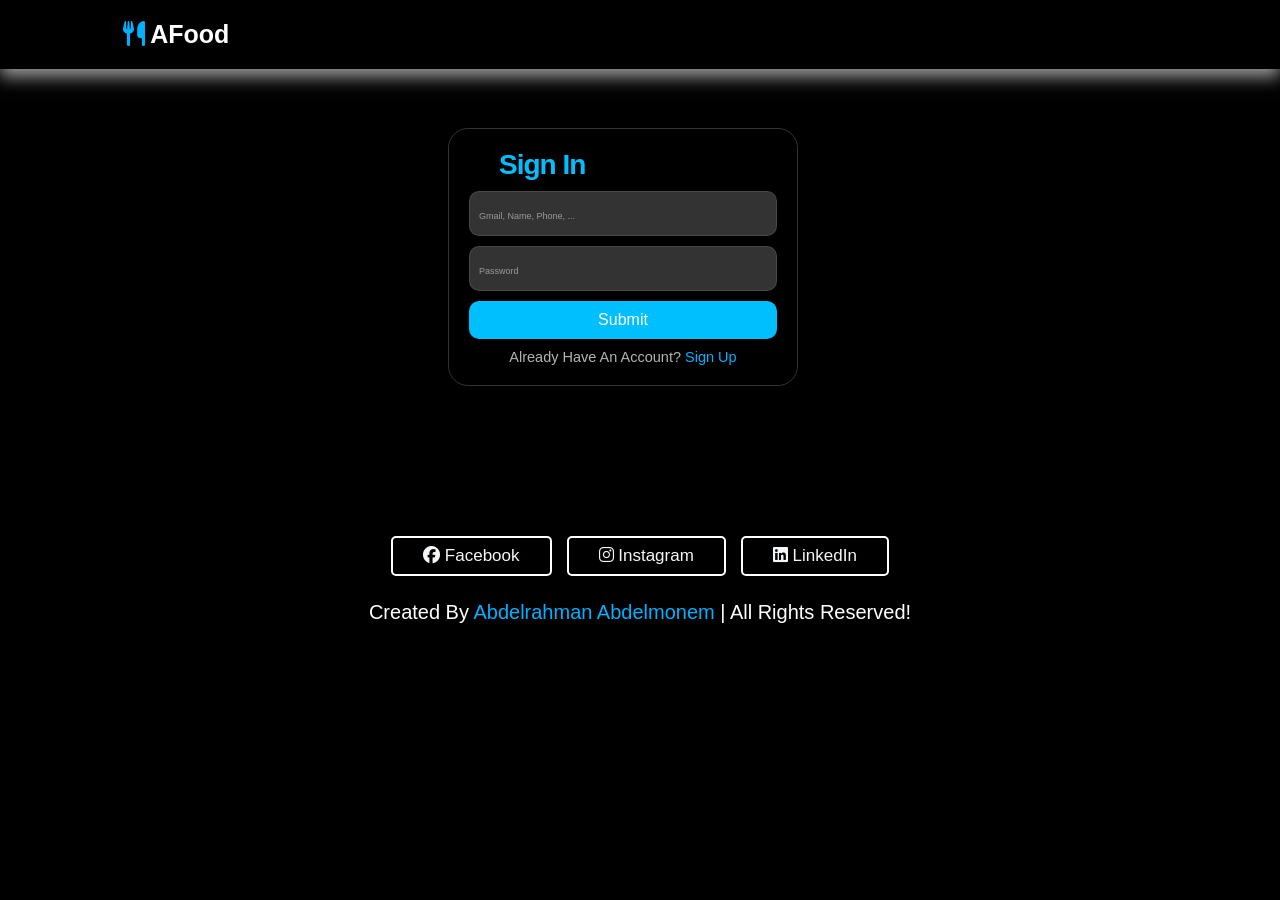
<file: signin.html>
<!DOCTYPE html>
<html lang="en">
<head>
    <meta charset="UTF-8">
    <meta name="viewport" content="width=device-width, initial-scale=1.0">
    <link rel="stylesheet" href="https://cdnjs.cloudflare.com/ajax/libs/font-awesome/6.5.2/css/all.min.css">
    <link rel="shortcut icon" href="m/user.png">
    <link rel="stylesheet" href="signin.css">
    <title>AFood-User-Sign In</title>
</head>
<body>

    <header>
        <a href="afood.html" class="logo"><i class="fa-solid fa-utensils"></i>AFood</a>
    </header>

    <form class="form" method="POST">
        <h1 class="title">Sign in</h1>
        <label><input type="email" name="email" class="input" required><span>Gmail, Name, Phone, ...</span></label>
        <label><input type="password" name="password" class="input" required><span>Password</span></label>
        <button class="submit" type="submit">Submit</button>
        <p class="signin">Already have an account? <a href="signup.html">Sign up</a></p>
    </form>

    <footer class="footer-main" id="Contact">
        <div class="share">
            <a href="#" class="btn"><i class="fa-brands fa-facebook"></i> Facebook</a>
            <a href="#" class="btn"><i class="fa-brands fa-instagram"></i> Instagram</a>
            <a href="#" class="btn"><i class="fa-brands fa-linkedin"></i> LinkedIn</a>
        </div>
        <h1 class="credit">Created By <span>Abdelrahman  Abdelmonem</span> | All Rights Reserved!</h1>
    </footer>
</body>
</html>
</file>
<file: afall.css>
* {
  margin: 0;
  padding: 0;
  font-family: sans-serif;
  box-sizing: border-box;
  outline: none;
  border: none;
  text-decoration: none;
  text-transform: capitalize;
  transition: all 0.2s linear;
}

body {
  background: #000000;
  width: 90%;
}

html {
  font-size: 62.5%;
  overflow-x: hidden;
  scroll-behavior: smooth;
  scroll-padding-top: 6rem;
}

header {
  position: absolute;
  top: 0;
  left: 0;
  right: 0;
  z-index: 1000;
  display: flex;
  align-items: center;
  justify-content: space-between;
  padding: 2rem 9%;
  box-shadow: 0 8px 16px rgba(248, 248, 248, 0.621);
}

header .logo {
  font-size: 2.5rem;
  font-weight: bolder;
  color: #fff;
  cursor: pointer;
  position: relative;
  left: -4%;
  margin-left: 5rem;
}

header .logo i {
  padding-right: 0.5rem;
  color: #00b0ff;
}

header .icons i {
  padding-right: 1.5rem;
  font-weight: bolder;
  color: #00b0ff;
  cursor: pointer;
  font-size: 1.5rem;
  transition: 0.3s;
}

header .icons i:hover {
  color: #bde7fb;
}

section {
  width: 97%;
}

.menu-container {
  margin-top: 5rem;
}

.section-title {
  font-size: 3.5rem;
  text-align: center;
  color: #fff;
  margin-top: 10rem;
}

.menu-content {
  display: grid;
  grid-template-columns: repeat(4, 1fr);
  gap: 0.5rem;
  justify-content: center;
  justify-items: center;
  margin-left: 19rem;
}

.menu-box {
  width: 70%;
  cursor: pointer;
  border-radius: 0.5rem;
  margin-top: 6rem;
  transition: 0.4s;
}

.menu-box:hover {
  padding: 10px;
  border: 1px solid #fff;
}

.menu-img {
  width: 100%;
  aspect-ratio: 1/1;
  object-fit: cover;
  margin-bottom: 0.5rem;
  border-radius: 0.5rem;
}

.menu-title {
  font-size: 1.5rem;
  font-weight: 600;
  color: #fff;
  margin-bottom: 0.5rem;
}

.menu-price {
  font-size: 1.1rem;
  font-weight: 500;
  color: #fff;
}

footer {
  width: 100%;
}

.footer {
  text-align: center;
  box-shadow: 0 8px 16px rgb(244, 239, 239);
}

.footer-main .share {
  display: flex;
  gap: 1.5rem;
  justify-content: center;
  flex-wrap: wrap;
}

.footer-main .credit {
  padding: 2.5rem 1rem;
  color: #fff;
  font-size: 2rem;
  text-align: center;
}

.footer-main .credit span {
  color: #00B0FF;
}

.btn {
  display: inline-block;
  padding: .8rem 3rem;
  border: .2rem solid #ffffff;
  color: #f3f7f9;
  font-size: 1.7rem;
  border-radius: .5rem;
  position: relative;
  overflow: hidden;
  z-index: 0;
  margin-top: 5rem;
}

.btn:hover {
  color: #00B0FF;
  border: .2rem solid #00B0FF;
}
</file>
<file: cart.css>
/* Basic Reset */
* {
  margin: 0;
  padding: 0;
  font-family: sans-serif;
  box-sizing: border-box;
  outline: none;
  border: none;
  text-decoration: none;
  text-transform: capitalize;
  transition: all 0.2s linear;
}

/* Body and Global Styles */
body {
  background: #000000;
  width: 100%;
}

html {
  font-size: 62.5%;
  overflow-x: hidden;
  scroll-behavior: smooth;
  scroll-padding-top: 6rem;
}

/* Header Styles */
header {
  position: fixed;
  top: 0;
  left: 0;
  right: 0;
  z-index: 1000;
  display: flex;
  align-items: center;
  justify-content: space-between;
  padding: 2rem 9%;
  box-shadow: 0 8px 16px rgba(248, 248, 248, 0.621);
  background-color: #000000;
}

header .logo {
  font-size: 2.5rem;
  font-weight: bolder;
  color: #fff;
  cursor: pointer;
  margin-left: 5rem;
}

header .logo i {
  padding-right: 0.5rem;
  color: #00b0ff;
}

header .icons i {
  padding-right: 1.5rem;
  font-weight: bolder;
  color: #00b0ff;
  cursor: pointer;
  font-size: 1.5rem;
  transition: 0.3s;
}

header .icons i:hover {
  color: #bde7fb;
}

/* Cart Section Styles */
section {
  width: 97%;
}

.cart {
  margin-top: 5rem;
  display: grid;
  flex-direction: row;
}

.cart-title {
  font-size: 3.5rem;
  text-align: center;
  color: #fff;
  margin-top: 10rem;
}

.cart-content {
  display: grid;
  grid-template-columns: repeat(4, 1fr);
  gap: 0.5rem;
  margin-left: 19rem;
  justify-content: center;
  justify-items: center;
}

.cart-box {
  width: 70%;
  height: auto;
  cursor: pointer;
  border-radius: 0.5rem;
  margin-top: 6rem;
}

.cart-box:hover {
  padding: 10px;
  border: 1px solid #fff;
  transition: 0.4s;
}

.cart-img {
  width: 100%;
  aspect-ratio: 1/1;
  object-fit: cover;
  margin-bottom: 0.5rem;
  cursor: pointer;
  border-radius: 0.5rem;
}

.cart-item-title {
  font-size: 1.5rem;
  font-weight: 600;
  text-transform: uppercase;
  margin-bottom: 0.5rem;
  color: #fff;
  margin-top: 1rem;
}

.cart-item-price {
  font-size: 1.1rem;
  font-weight: 500;
  color: #fff;
}

.cart-quantity {
  width: 3rem;
  height: 2rem;
  text-align: center;
  font-size: 1rem;
  background-color: #3d3b3b;
  margin-left: 18rem;
  margin-bottom: 1rem;
}

.cart-remove {
  font-size: 1.5rem;
  color: rgb(255, 0, 0);
  cursor: pointer;
  margin-left: 19rem;
}

/* Total Section Styles */
.total {
  display: grid;
  gap: 10px;
  width: 100%;
  max-width: 40rem;
  margin-top: 5rem;
  margin-left: 50rem;
  border-top: 1px solid #888;
  padding-top: 1rem;
  margin-left: 35%;
}

.total-title {
  font-size: 1.5rem;
  color: #fff;
}

.total-price {
  font-size: 1.5rem;
  color: #fff;
}

.btn-buy {
  display: inline-block;
  padding: 0.8rem 3rem;
  border: 0.2rem solid #ffffff;
  color: #f3f7f9;
  font-size: 1.7rem;
  border-radius: 0.5rem;
  position: relative;
  overflow: hidden;
  z-index: 0;
  margin-top: 1rem;
  background-color: #000000;
  cursor: pointer;
  width: 100%;
}

.btn-buy:hover {
  color: #00b0ff;
  border: 0.2rem solid #00b0ff;
}

/* Footer Styles */
footer {
  width: 100%;
}

.footer-main {
  text-align: center;
  margin-top: 5rem;
}

.footer-main .share {
  display: flex;
  gap: 1.5rem;
  justify-content: center;
  flex-wrap: wrap;
}

.footer-main .credit {
  padding: 2.5rem 1rem;
  color: #fff;
  font-weight: normal;
  font-size: 2rem;
  text-align: center;
}

.footer-main .credit span {
  color: #00b0ff;
}

.btn {
  display: inline-block;
  padding: 0.8rem 3rem;
  border: 0.2rem solid #ffffff;
  color: #f3f7f9;
  font-size: 1.7rem;
  border-radius: 0.5rem;
  position: relative;
  overflow: hidden;
  z-index: 0;
  margin-top: 1rem;
}

.btn:hover {
  color: #00b0ff;
  border: 0.2rem solid #00b0ff;
}
</file>
<file: signin.css>
* {
    margin: 0;
    padding: 0;
    font-family: sans-serif;
    box-sizing: border-box;
    outline: none;
    border: none;
    text-decoration: none;
    text-transform: capitalize;
    transition: all 0.2s linear;
}

body {
    background: #000000;
}

html {
    font-size: 62.5%;
    overflow: hidden;
    scroll-behavior: smooth;
    scroll-padding-top: 6rem;
}

header {
    position: fixed;
    top: 0;
    left: 0;
    right: 0;
    z-index: 1000;
    display: flex;
    align-items: center;
    justify-content: space-between;
    padding:  2rem 9%;
    box-shadow: 0 8px 16px rgba(248, 248, 248, 0.621);
}

header .logo {
    font-size: 2.5rem;
    font-weight: bolder;
    color: #fff;
    cursor: pointer;
    position: relative;
    left: -4%;
    margin-left: 5rem;
}

header .logo i {
    padding-right: 0.5rem;
    color: #00b0ff;
}

.form {
    display: flex;
    flex-direction: column;
    gap: 10px;
    max-width: 350px;
    padding: 20px;
    border-radius: 20px;
    position: relative;
    margin-top:10% ;
    margin-left:35% ;
    color: #fff;
    border: 1px solid #333;
}

.form:hover {
    border: 1px solid #fff;
}

.title {
    font-size: 28px;
    font-weight: 600;
    letter-spacing: -1px;
    position: relative;
    display: flex;
    align-items: center;
    text-align: center;
    padding-left: 30px;
    color: #00bfff;
}

.box {
    display: flex;
    width: 100%;
    gap: 6px; ;
}

.form label {
    position: relative;
}

.form label .input {
    background-color: #333;
    color: #fff;
    width: 100%;
    padding: 20px 5px 5px 10px;
    outline: none;
    border: 1px solid rgba(105, 105, 105, 0.397);
    border-radius: 10px;
}

.form label .input:focus {
    border: 1px solid #fff;
}

.form label .input + span {
    color: rgba(255, 255, 255, 0.5);
    position: absolute;
    left: 10px;
    top: 0;
    font-size: 0.9em;
    cursor: text;
    transition: 0.3s ease;
    margin-top: 2rem;
}

.form label .input:placeholder-shown + span {
    top: 12.5px;
    font-size: 0.9em;
}

.form label .input:focus +span, .form label .input:valid + span {
    color: #00bfff;
    top: 0;
    font-size: 0.7em;
    font-weight: 600;
    top: -7px;
}

.input {
    font-size: medium;
}

.submit {
    border: none;
    outline: none;
    padding: 10px;
    border-radius: 10px;
    color: #fff;
    font-size: 16px;
    transform: .3s ease;
    background-color: #00bfff;
}

.submit:hover {
    background-color: #00bfff96;
}

.signin {
text-align: center;
font-size: 14.5px;
color: rgba(255, 255, 255, 0.7);
}

.signin:hover {
    text-decoration: underline royalblue;
}

.signin a {
    color: #00b0ff;
}

@keyframes pulse {
    from {
    transform: scale(0.9);
    opacity: 1;
    }

    to {
    transform: scale(1.8);
    opacity: 0;
    }
}

footer{
    width: 100%;
}

.footer{
    text-align: center;
    box-shadow: 0 8px 16px rgb(244, 239, 239);
}

.footer-main .share {
    display: flex;
    gap: 1.5rem;
    justify-content: center;
    flex-wrap: wrap;
}

.footer-main .credit {
    padding: 2.5rem 1rem;
    color: #fff;
    font-weight: normal;
    font-size: 2rem;
    text-align: center;
}

.footer-main .credit span {
    color: #00B0FF;
}

.btn{
    display: inline-block;
    padding: .8rem 3rem;
    border: .2rem solid #ffffff;
    color: #f3f7f9;
    font-size: 1.7rem;
    border-radius: .5rem;
    position: relative;
    overflow: hidden;
    z-index: 0;
    margin-top: 15rem;
}

.btn:hover{
    color: #00B0FF;
    border: .2rem solid #00B0FF;
}
</file>
